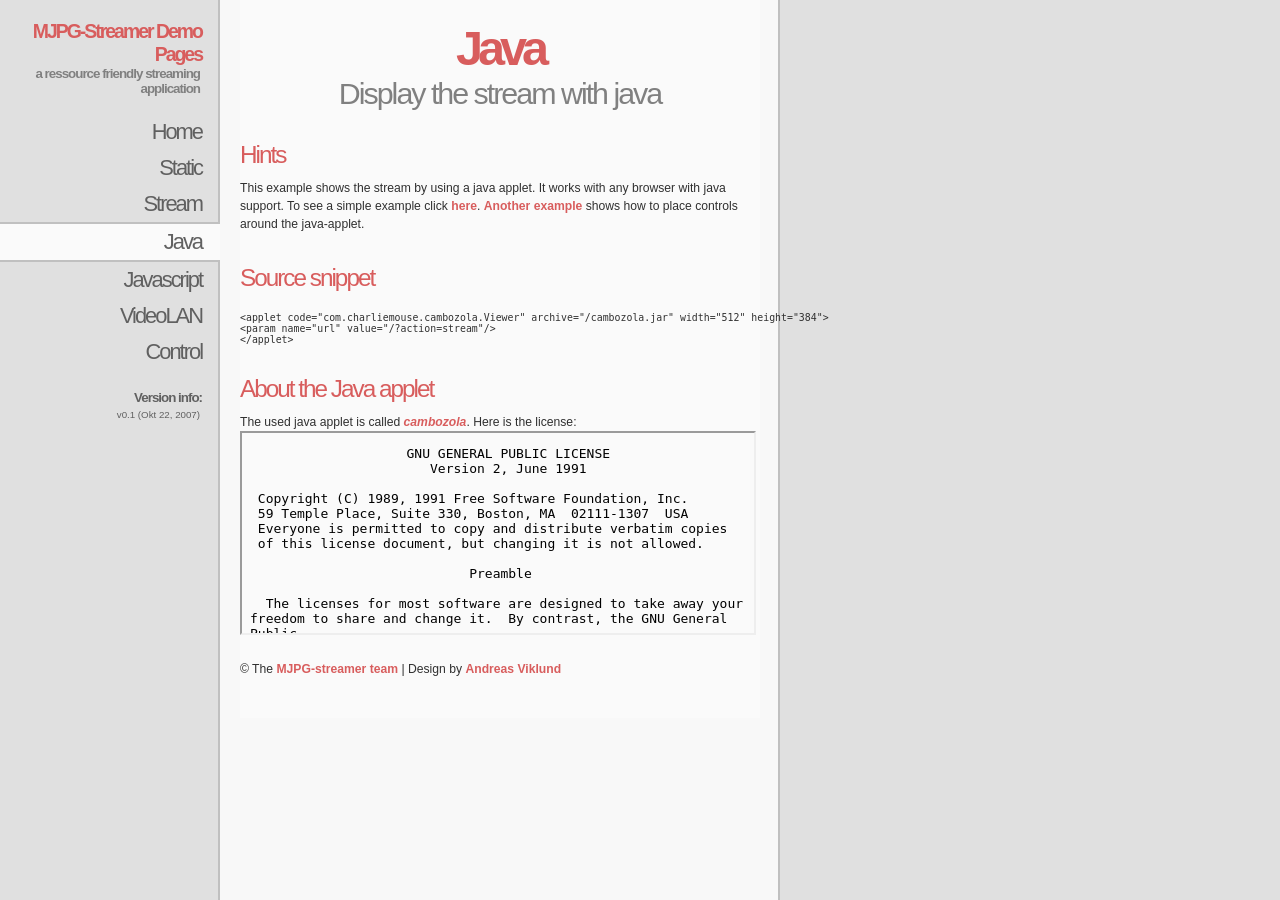
<file: mjpg-streamer/www/java.html>
<!DOCTYPE html PUBLIC "-//W3C//DTD XHTML 1.1//EN"
"http://www.w3.org/TR/xhtml11/DTD/xhtml11.dtd">
<html xmlns="http://www.w3.org/1999/xhtml" xml:lang="en">
  <head>
    <title>MJPG-streamer</title>
    <meta http-equiv="content-type" content="text/html; charset=iso-8859-1" />
    <link rel="stylesheet" href="style.css" type="text/css" />
    <!--[if IE 6]>
    <link rel="stylesheet" href="fix.css" type="text/css" />
    <![endif]-->
  </head>

  <body>
    <div id="sidebar">
      <h1>MJPG-Streamer Demo Pages</h1>
      <h2>a ressource friendly streaming application</h2>

      <div id="menu">
        <a href="index.html">Home</a>
        <a href="static.html">Static</a> 
        <a href="stream.html">Stream</a> 
        <a class="active" href="java.html">Java</a>
        <a href="javascript.html">Javascript</a>
        <a href="videolan.html">VideoLAN</a>
        <a target="_blank" onClick="window.open(this.href, '_blank','width=400,height=400'); return false;" href="control.htm">Control</a>
      </div>

      <h3>Version info:</h3>
      <p>v0.1 (Okt 22, 2007)</p>
    </div>

    <div id="content">
      <h1>Java</h1>
      <h2>Display the stream with java</h2>

      <h3>Hints</h3>
      <p>This example shows the stream by using a java applet. It works with any browser with java support. To see a simple example click <a href="java_simple.html">here</a>. <a href="java_control.html">Another example</a> shows how to place controls around the java-applet.</p>

      <h3>Source snippet</h3>
      <p><pre>&lt;applet code="com.charliemouse.cambozola.Viewer" archive="/cambozola.jar" width="512" height="384"&gt;
&lt;param name="url" value="/?action=stream"/&gt;
&lt;/applet&gt;</pre></p>

      <applet code="com.charliemouse.cambozola.Viewer" archive="/cambozola.jar" width="512" height="384">
        <param name="url" value="/?action=stream"/>
        <param name="watermarks" value="/favicon.png|left,top"/>
      </applet>

      <h3>About the Java applet</h3>
      <p>The used java applet is called <a href="http://www.charliemouse.com/code/cambozola/"><i>cambozola</i></a>.
      Here is the license:<br />
      <iframe src="LICENSE.txt" name="LICENSE" width="512" height="200" scrolling="yes">
        <p><a href="LICENSE.txt">license</a></p>
      </iframe>
      </p>

      <p>&copy; The <a href="http://mjpg-streamer.sf.net">MJPG-streamer team</a> | Design by <a href="http://andreasviklund.com">Andreas Viklund</a></p>
    </div>
  </body>
</html>
</file>
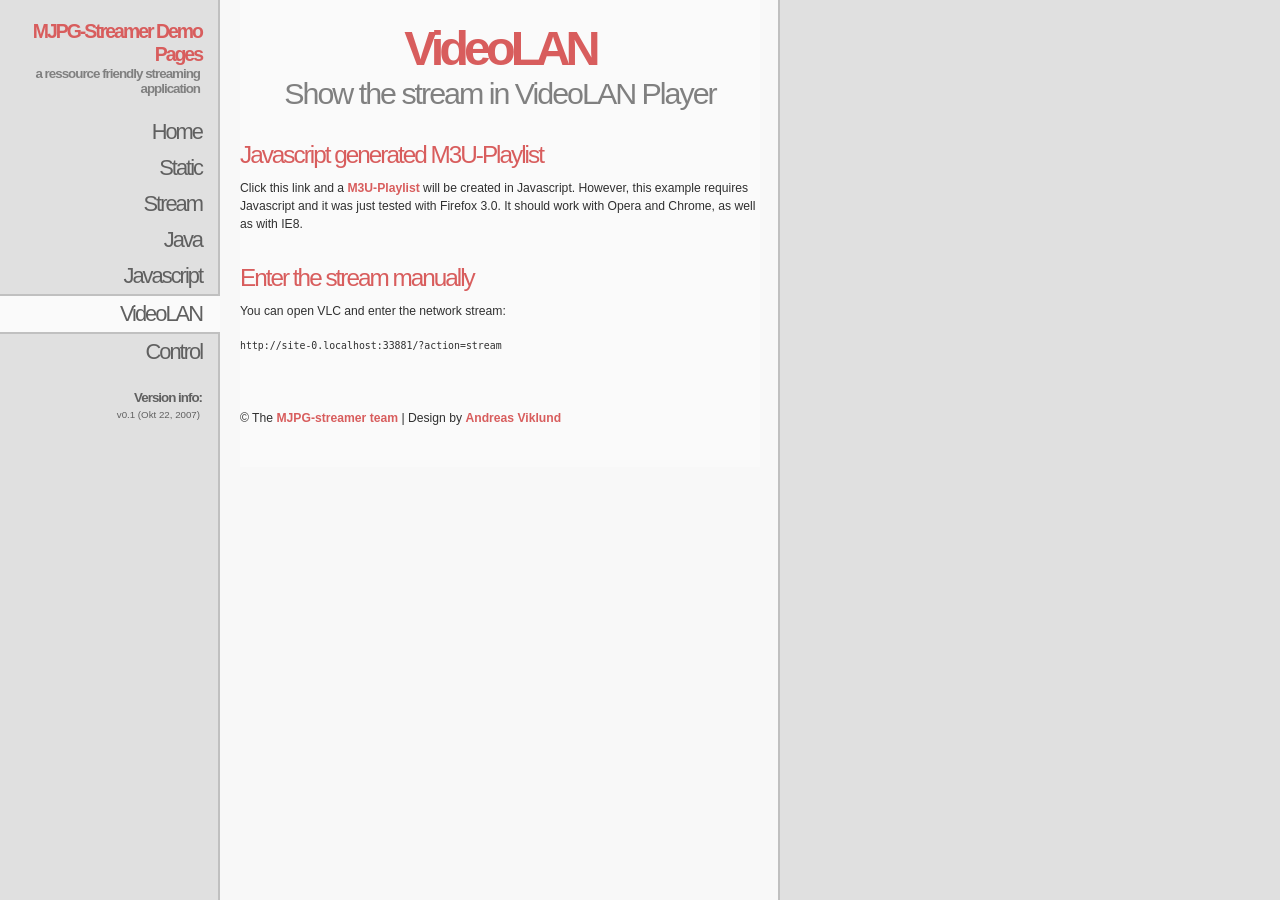
<file: mjpg-streamer/www/videolan.html>
<!DOCTYPE html PUBLIC "-//W3C//DTD XHTML 1.1//EN"
"http://www.w3.org/TR/xhtml11/DTD/xhtml11.dtd">
<html xmlns="http://www.w3.org/1999/xhtml" xml:lang="en">
  <head>
    <title>MJPG-streamer</title>
    <meta http-equiv="content-type" content="text/html; charset=iso-8859-1" />
    <link rel="stylesheet" href="style.css" type="text/css" />
    <!--[if IE 6]>
    <link rel="stylesheet" href="fix.css" type="text/css" />
    <![endif]-->
  </head>

  <script type="text/javascript">
    function playlist(link, hint) {
      var res = true;

      if (hint)
        res = confirm("Please open the following playlist directly with the VideoLAN Player");

      if ( !res ) {
        link.href = "#";
        return false;
      }

      var m3u = "data:playlist/mjpgstreamer,#EXTM3U%0A%0A#EXTINF:-1,Webcam%20MJPG-Stream%0Ahttp://"+ window.location.host +"/?action=stream";
      link.href = m3u;
      return true;
    }
    
    function run() {
      document.getElementById("stream").firstChild.nodeValue = "http://"+ window.location.host +"/?action=stream";
    }
  </script>

  <body onload="run();">
    <div id="sidebar">
      <h1>MJPG-Streamer Demo Pages</h1>
      <h2>a ressource friendly streaming application</h2>

      <div id="menu">
        <a href="index.html">Home</a>
        <a href="static.html">Static</a>
        <a href="stream.html">Stream</a>
        <a href="java.html">Java</a>
        <a href="javascript.html">Javascript</a>
        <a class="active" href="videolan.html">VideoLAN</a>
        <a target="_blank" onClick="window.open(this.href, '_blank','width=400,height=400'); return false;" href="control.htm">Control</a>
      </div>

      <h3>Version info:</h3>
      <p>v0.1 (Okt 22, 2007)</p>
    </div>

    <div id="content">
      <h1>VideoLAN</h1>
      <h2>Show the stream in VideoLAN Player</h2>

      <h3>Javascript generated M3U-Playlist</h3>
      <p>Click this link and a <a onclick="return playlist(this, true);" href="#">M3U-Playlist</a> will be created in Javascript. However, this example requires Javascript and it was just tested with Firefox 3.0. It should work with Opera and Chrome, as well as with IE8.</p>
      
      <h3>Enter the stream manually</h3>
      <p>You can open VLC and enter the network stream:<br /><pre id="stream">http://&lt;IP&gt;:&lt;port&gt;/?action=stream</pre></p>

      <p>&nbsp;</p>

      <p>&copy; The <a href="http://mjpg-streamer.sf.net">MJPG-streamer team</a> | Design by <a href="http://andreasviklund.com">Andreas Viklund</a></p>
    </div>
  </body>
</html>
</file>
<file: mjpg-streamer/www/style.css>
/* andreas07 - an open source xhtml/css website layout by Andreas Viklund - http://andreasviklund.com . Free to use for any purpose as long as the proper credits are given for the original design work.

Version: 1.1, November 28, 2005 */

/**************** Page and tag styles ****************/

body
{margin:0; padding:0; color:#303030; background:#fafafa url(bodybg.gif) top left repeat-y; font:76% Verdana,Tahoma,sans-serif;}

ul
{list-style:circle; margin:15px 0 20px 0; font-size:0.9em;}

li
{margin:0 0 8px 25px;}

a
{color:#d85d5d; font-weight:bold; text-decoration:none;}

a:hover
{color:#505050; text-decoration:underline;}

img
{float:left; margin:0 15px 15px 0; padding:1px; background:#ffffff; border:1px solid #d0d0d0;}

a img
{border-color:#d85d5d;}

a img:hover
{background:#d85d5d; border-color:#d85d5d;}

/**************** Sidebar area styles ****************/

#sidebar
{position:absolute; top:0; left:0; width:220px; height:100%; overflow:auto; background:#e0e0e0 url(sidebarbg.gif) top right repeat-y; text-align:right;}

body > #sidebar
{position:fixed;}

#sidebar h1
{margin:20px 18px 0 5px; color:#d85d5d; font-size:1.6em; letter-spacing:-2px; text-align:right;}

#sidebar h2, #sidebar h3
{margin:0 20px 18px 5px; color:#808080; font-size:1.1em; font-weight:bold; letter-spacing:-1px; text-align:right;}

#sidebar h3
{margin:20px 18px 4px 5px; color:#606060;}

#sidebar  p
{margin:0 20px 18px 5px; color:#606060; font-size:0.8em;}

#sidebar a
{color:#808080}

/**************** Navigation menu styles ****************/

#menu a
{display:block; width:202px; padding:5px 18px 5px 0; color:#606060; background:#e0e0e0 url(sidebarbg.gif) top right repeat-y; font-size:1.8em; font-weight:normal; text-decoration:none; letter-spacing:-2px;}

#menu a:hover 
{color:#303030; background:#f0f0f0 url(sidebarbg.gif) top right repeat-y;}

#menu a.active
{padding:5px 18px 5px 0; background:#fafafa; border-top:2px solid #c0c0c0; border-bottom:2px solid #c0c0c0;}

#menu a.active:hover
{color:#505050; background:#fafafa;}

/**************** Content area styles ****************/

#content
{width:520px; margin:0 0 0 240px; padding:20px 0; background:#fafafa;}

#content p
{margin:0 0 20px 0; line-height:1.5em;}

#content h1
{margin:0; color:#d85d5d; font-size:4em; letter-spacing:-5px; text-align:center;}

#content h2
{margin:0; color:#808080; font-weight:normal; font-size:2.5em; letter-spacing:-2px; text-align:center;}

#content h3
{clear:both; margin:30px 0 10px 0; color:#d85d5d; font-weight:normal; font-size: 2em; letter-spacing:-2px;}

#streamimage {
width:520px; height: 390px;
}

#xform {
	text-align:right;
	margin:0 !important;
}
#streamwrap {
	height:350px
}
#streamwrap.rotated {
	height:450px
}
p.xform-p {
	height:5px;
	margin-bottom:0 !important;
}
p.xform-p.rotated {
	height:50px;
	margin-bottom:20px !important;
}

/*
	CSS3 transformations: rotate, flip, mirror
*/

img.x-rotated-0 {}
img.x-rotated-90 {
	-moz-transform: rotate(90deg);
	-webkit-transform: rotate(90deg);
}
img.x-rotated-180 {
	-moz-transform: rotate(180deg);
	-webkit-transform: rotate(180deg);
}
img.x-rotated-270 {
	-moz-transform: rotate(270deg);
	-webkit-transform: rotate(270deg);
}
img.x-mirrored-rotated-0 {
	-moz-transform: scaleX(-1);
	-webkit-transform: scaleX(-1);
}
img.x-mirrored-rotated-90 {
	-moz-transform: rotate(90deg) scaleX(-1);
	-webkit-transform: rotate(90deg) scaleX(-1);
}
img.x-mirrored-rotated-180 {
	-moz-transform: rotate(180deg) scaleX(-1);
	-webkit-transform: rotate(180deg) scaleX(-1);
}
img.x-mirrored-rotated-270 {
	-moz-transform: rotate(270deg) scaleX(-1);
	-webkit-transform: rotate(270deg) scaleX(-1);
}
img.x-flipped-rotated-0 {
	-moz-transform: scaleY(-1);
	-webkit-transform: scaleY(-1);
}
img.x-flipped-rotated-90 {
	-moz-transform: rotate(90deg) scaleY(-1);
	-webkit-transform: rotate(90deg) scaleY(-1);
}
img.x-flipped-rotated-180 {
	-moz-transform: rotate(180deg) scaleY(-1);
	-webkit-transform: rotate(180deg) scaleY(-1);
}
img.x-flipped-rotated-270 {
	-moz-transform: rotate(270deg) scaleY(-1);
	-webkit-transform: rotate(270deg) scaleY(-1);
}
img.x-flipped-mirrored-rotated-0 {
	-moz-transform: scale(-1,-1);
	-webkit-transform: scale(-1,-1);
}
img.x-flipped-mirrored-rotated-90 {
	-moz-transform: rotate(90deg) scale(-1,-1);
	-webkit-transform: rotate(90deg) scale(-1,-1);
}
img.x-flipped-mirrored-rotated-180 {
	-moz-transform: rotate(180deg) scale(-1,-1);
	-webkit-transform: rotate(180deg) scale(-1,-1);
}
img.x-flipped-mirrored-rotated-270 {
	-moz-transform: rotate(270deg) scale(-1,-1);
	-webkit-transform: rotate(270deg) scale(-1,-1);
}
.btnface {
	height:30px;
	width:30px;
}
#rotate .btnface {
	background:url("rotateicons.png") no-repeat scroll 7px 50% transparent;
}
#flip .btnface {
	background:url("rotateicons.png") no-repeat scroll -65px 50% transparent;
}
#mirror .btnface {
	background:url("rotateicons.png") no-repeat scroll -30px 50% transparent;
}

/* averages */

#fN {
	position: relative;
	top: 5px;
}
</file>
<file: mjpg-streamer/www/fix.css>
/**************** IE fixes ****************/

html
{overflow:hidden;}

body
{height:100%; width:100%; overflow:auto;}
</file>
